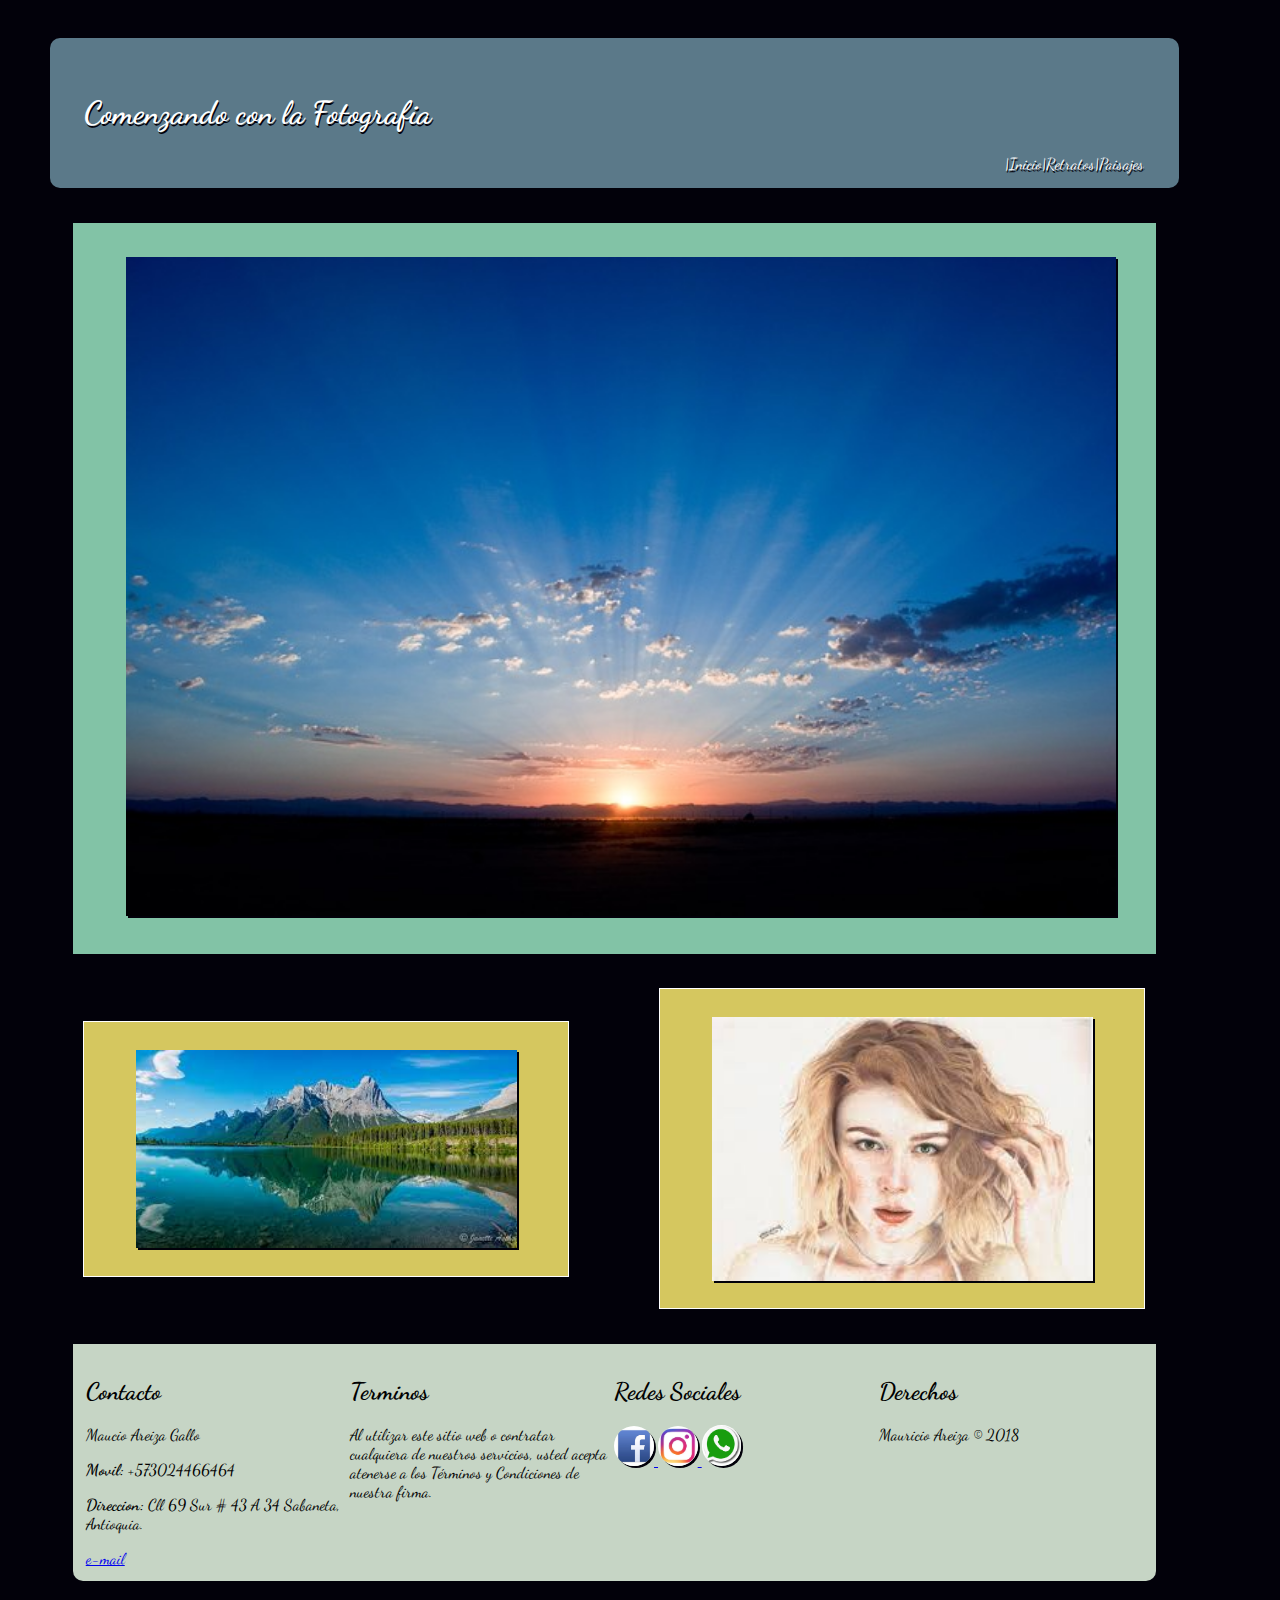
<file: Inicio/index.html>
<!DOCTYPE html>
<html>
<head>
 <meta charset="utf-8">
  <meta name="viewport" content="width=divice-width,user-scalable=no" initial-scale="1.0">
  <title>Evalucion Final</title>
  <link rel="stylesheet" href="css/estilos.css">
  <link href="https://fonts.googleapis.com/css?family=Dancing+Script" rel="stylesheet">
</head>
<body>

  <header>
  <navbar id="navegacion">

    <h1>Comenzando con la Fotografia</h1>

      <a href="file:///C:/Users/angelica/Documents/Extructura%20Base/CSS3/Evaluacion%20Final%20-%20copia/Paisajes/index.html" target="_blank">Paisajes</a>
      <a href="file:///C:/Users/angelica/Documents/Extructura%20Base/CSS3/Evaluacion%20Final%20-%20copia/Retratos/index.html" target="_blank">Retratos</a>
      <a href="file:///C:/Users/angelica/Documents/Extructura%20Base/CSS3/Evaluacion%20Final%20-%20copia/Inicio/index.html" target="_blank">Inicio</a>

  </navbar>
  </header>

  <section>
    <article class="imagen1">
      <figure>
        <img src="img/imagen1.jpg" alt="imagen1" width="100%">
      </figure>
    </article>

    <div class="contenedor">
    <article class="paisajes">
      <figure>
        <a href="file:///C:/Users/angelica/Documents/Extructura%20Base/CSS3/Evaluacion%20Final%20-%20copia/Paisajes/index.html" target="_blank">
      <img src="img/paisaje.jpg" alt="imagen2" title="Paisajes">
        </a>
      </figure>
    </article>

    <article class="retratos">
      <figure>
        <a href="file:///C:/Users/angelica/Documents/Extructura%20Base/CSS3/Evaluacion%20Final%20-%20copia/Retratos/index.html" target="_blank">
       <img src="img/retratos.jpg" alt="imagen3" title="Retratos">
        </a>
      </figure>
    </article>
    </div>
  </section>
 </body>

 <footer>
   <div class="contacto">
   <h2>Contacto</h2>
   <p>
     Maucio Areiza Gallo
   </p>
   <p>
    <strong> Movil:</strong> +573024466464
   </p>
   <p>
     <strong>Direccion:</strong> Cll 69 Sur # 43 A 34 Sabaneta, Antioquia.
   </p>
    <a href="mailto:may.areiza@gmail.com">e-mail</a>
   </div>

   <div class="terminos">
   <h2>Terminos</h2>
   <p>
     Al utilizar este sitio web o contratar cualquiera de nuestros servicios, usted acepta atenerse a los Términos y Condiciones de nuestra firma.
   </p>
   </div>

   <div class="redes">
   <h2>Redes Sociales</h2>
   <a href="https://www.facebook.com/" target="_blank" title="facebook">
     <img src="img/facebook.jpg" alt="facebook">
   </a>
   <a href="https://www.instagram.com/?hl=es-la" target="_blank" title="Instagram">
     <img src="img/instagram.jpg" alt="instagram">
   </a>
   <a href="https://web.whatsapp.com/" target="_blank" title="Whatsapp">
     <img src="img/Whatsapp.png" alt="Whatsapp">
   </a>
   </div>

   <div class="derechos">
   <h2>Derechos</h2>
   <p>
     Mauricio Areiza © 2018
   </p>
   </div>
 </footer>
</html>
</file>
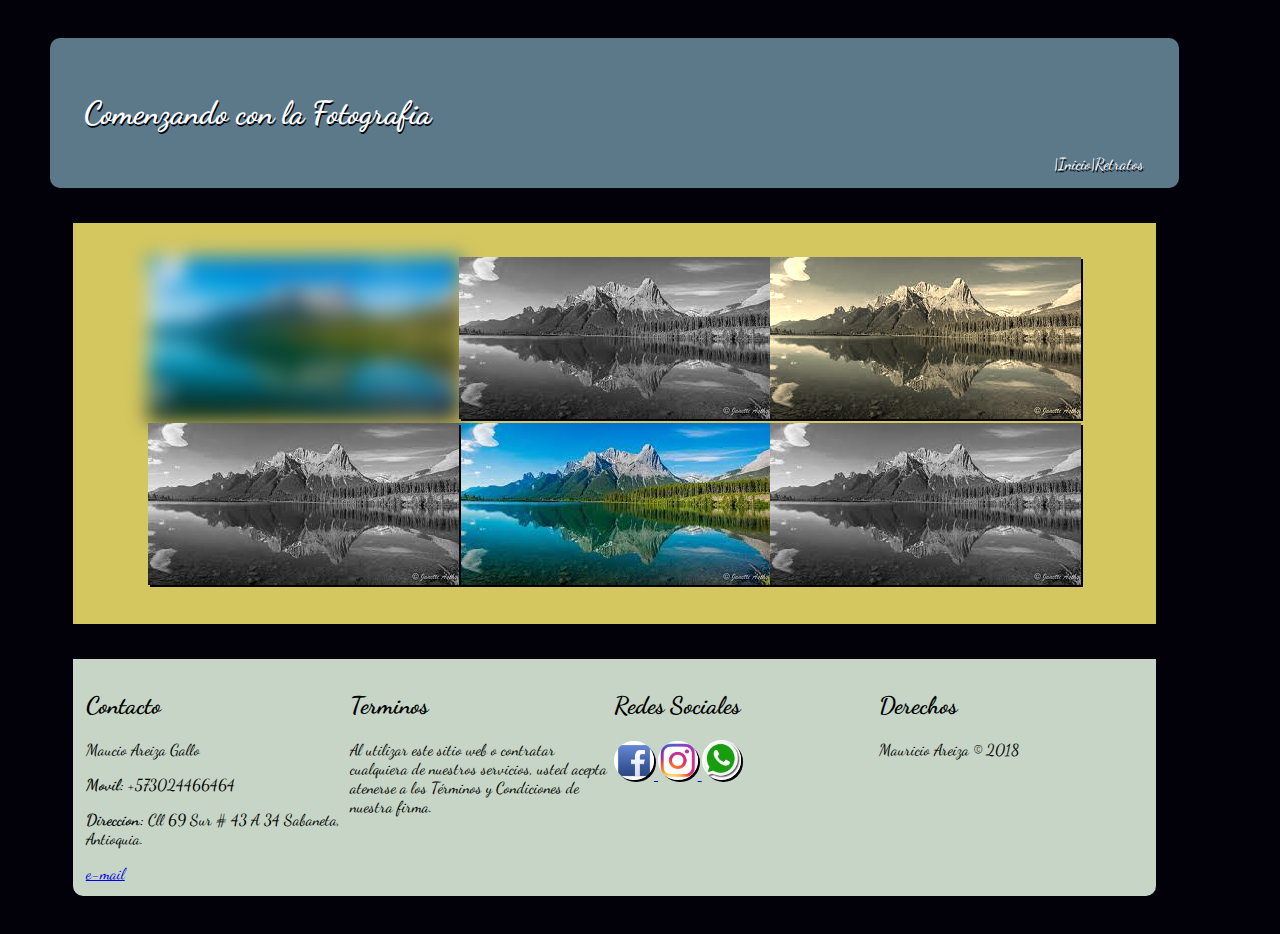
<file: Paisajes/index.html>
<!DOCTYPE html>
<html>
<head>
 <meta charset="utf-8">
  <meta name="viewport" content="width=divice-width,user-scalable=no" initial-scale="1.0">
  <title>Evaluacion Final</title>
  <link rel="stylesheet" href="css/estilos.css">
  <link href="https://fonts.googleapis.com/css?family=Dancing+Script" rel="stylesheet">
</head>
<body>

  <header>
  <navbar id="navegacion">

    <h1>Comenzando con la Fotografia</h1>

      <a href="file:///C:/Users/angelica/Documents/Extructura%20Base/CSS3/Evaluacion%20Final%20-%20copia/Retratos/index.html" target="_blank">Retratos</a>
      <a href="file:///C:/Users/angelica/Documents/Extructura%20Base/CSS3/Evaluacion%20Final%20-%20copia/Inicio/index.html" target="_blank">Inicio</a>

  </navbar>
  </header>

  <section>
    <div class="contenedor">
      <div class="img1">
      <img src="img/paisaje.jpg" alt="">
      </div>
      <div class="img2">
      <img src="img/paisaje.jpg" alt="">
      </div>
      <div class="img3">
      <img src="img/paisaje.jpg" alt="">
      </div>
      <div class="img4">
      <img src="img/paisaje.jpg" alt="">
      </div>
      <div class="img5">
      <img src="img/paisaje.jpg" alt="">
      </div>
      <div class="img6">
      <img src="img/paisaje.jpg" alt="">
      </div>

    </div>
  </section>

 <footer>
   <div class="contacto">
   <h2>Contacto</h2>
   <p>
     Maucio Areiza Gallo
   </p>
   <p>
    <strong> Movil:</strong> +573024466464
   </p>
   <p>
     <strong>Direccion:</strong> Cll 69 Sur # 43 A 34 Sabaneta, Antioquia.
   </p>
    <a href="mailto:may.areiza@gmail.com">e-mail</a>
   </div>

   <div class="terminos">
   <h2>Terminos</h2>
   <p>
     Al utilizar este sitio web o contratar cualquiera de nuestros servicios, usted acepta atenerse a los Términos y Condiciones de nuestra firma.
   </p>
   </div>

   <div class="redes">
   <h2>Redes Sociales</h2>
   <a href="https://www.facebook.com/" target="_blank" title="facebook">
     <img src="img/facebook.jpg" alt="facebook">
   </a>
   <a href="https://www.instagram.com/?hl=es-la" target="_blank" title="Instagram">
     <img src="img/instagram.jpg" alt="instagram">
   </a>
   <a href="https://web.whatsapp.com/" target="_blank" title="Whatsapp">
     <img src="img/Whatsapp.png" alt="Whatsapp">
   </a>
   </div>

   <div class="derechos">
   <h2>Derechos</h2>
   <p>
     Mauricio Areiza © 2018
   </p>
   </div>
 </footer>
</html>
</file>
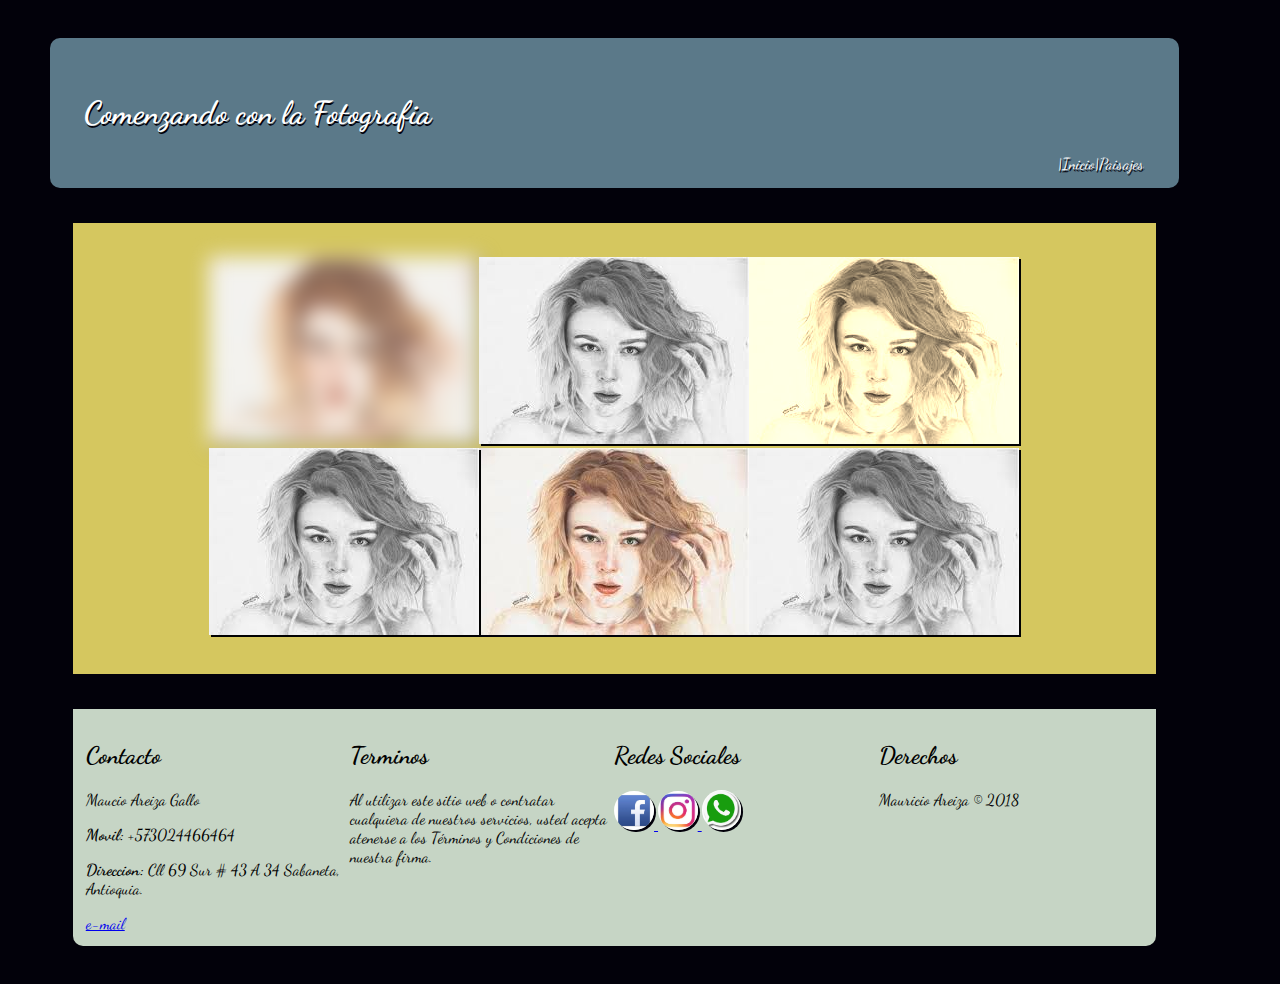
<file: Retratos/index.html>
<!DOCTYPE html>
<html>
<head>
 <meta charset="utf-8">
  <meta name="viewport" content="width=divice-width,user-scalable=no" initial-scale="1.0">
  <title>Evaluacion Final</title>
  <link rel="stylesheet" href="css/estilos.css">
  <link href="https://fonts.googleapis.com/css?family=Dancing+Script" rel="stylesheet">
</head>
<body>

  <header>
  <navbar id="navegacion">

    <h1>Comenzando con la Fotografia</h1>

      <a href="file:///C:/Users/angelica/Documents/Extructura%20Base/CSS3/Evaluacion%20Final%20-%20copia/Paisajes/index.html" target="_blank">Paisajes</a>
      <a href="file:///C:/Users/angelica/Documents/Extructura%20Base/CSS3/Evaluacion%20Final%20-%20copia/Inicio/index.html" target="_blank">Inicio</a>

  </navbar>
  </header>

  <section>
    <div class="contenedor">
      <div class="img1">
      <img src="img/retratos.jpg" alt="">
      </div>
      <div class="img2">
      <img src="img/retratos.jpg" alt="">
      </div>
      <div class="img3">
      <img src="img/retratos.jpg" alt="">
      </div>
      <div class="img4">
      <img src="img/retratos.jpg" alt="">
      </div>
      <div class="img5">
      <img src="img/retratos.jpg" alt="">
      </div>
      <div class="img6">
      <img src="img/retratos.jpg" alt="">
      </div>

    </div>
  </section>

 <footer>
   <div class="contacto">
   <h2>Contacto</h2>
   <p>
     Maucio Areiza Gallo
   </p>
   <p>
    <strong> Movil:</strong> +573024466464
   </p>
   <p>
     <strong>Direccion:</strong> Cll 69 Sur # 43 A 34 Sabaneta, Antioquia.
   </p>
    <a href="mailto:may.areiza@gmail.com">e-mail</a>
   </div>

   <div class="terminos">
   <h2>Terminos</h2>
   <p>
     Al utilizar este sitio web o contratar cualquiera de nuestros servicios, usted acepta atenerse a los Términos y Condiciones de nuestra firma.
   </p>
   </div>

   <div class="redes">
   <h2>Redes Sociales</h2>
   <a href="https://www.facebook.com/" target="_blank" title="facebook">
     <img src="img/facebook.jpg" alt="facebook">
   </a>
   <a href="https://www.instagram.com/?hl=es-la" target="_blank" title="Instagram">
     <img src="img/instagram.jpg" alt="instagram">
   </a>
   <a href="https://web.whatsapp.com/" target="_blank" title="Whatsapp">
     <img src="img/Whatsapp.png" alt="Whatsapp">
   </a>
   </div>

   <div class="derechos">
   <h2>Derechos</h2>
   <p>
     Mauricio Areiza © 2018
   </p>
   </div>
 </footer>
</html>
</file>
<file: Inicio/css/estilos.css>
@import url('https://fonts.googleapis.com/css?family=Dancing+Script');
body{
  background:  #02010a;
  font-family: Dancing Script;
  width: 90%;
  margin: 3%;
}

header{
  margin: 1%;
  padding: 3%;
  background-color: #5b7989;
  text-shadow:1px 2px #02010a;
  color: white;
  border-radius: 10px;
  animation: header 4s;
}
@-webkit-keyframes header{
  0%{
    margin-top: 150%;
  }
  60%{
    margin-top: -5%;
  }
  100%{
  margin-top: 0%;
  }
}


#navegacion a{
  display: none;
}

#navegacion  a::before{
  content: " | ";
  color: white;
}

#navegacion a:hover{
  color: red;
  background-color: white;
  border-radius: 5px;
  width: 10%;
}

#navegacion a{
  transition: background 2s;
}

img{
  box-shadow: 2px 2px #02010a;
}

.imagen1{
  margin: 3%;
  padding-top: 2vh;
  padding-bottom: 2vh;
  padding-left: 1vw;
  background: #82c3a6;
}

.paisajes, .retratos{
  width: 40%;
  margin:auto;
  padding: 1%;
  background: #d5c75f;
  border: 1px solid white;
}

@media (max-width: 420px) {
  #navegacion a{
    display: flex;
    justify-content: center;
    color: white;
    text-decoration: none;
  }
  .contenedor article{
    justify-content: center;
    display: flex;
    flex-direction: column;
    width: 100%;
  }
  .contenedor img{
    justify-content: center;
    display: flex;
    width: 90%;
  }
}
@media (min-width: 420px) {
  #navegacion a{
    display: flex;
    float: right;
    color: white;
    text-decoration: none;
}
.contenedor{
  justify-content: center;
  display: flex;
  flex-wrap: wrap;
}
.contenedor img{
  display: flex;
  width: 100%;

}
}

.paisajes img:hover{
  transform: rotate(10deg);
  box-shadow: 2px 2px #82c3a6;
  border-radius: 5px 10px;
  opacity: inherit;
  transition: 2s;
}

.retratos img:hover{
  transform: translate(5px, 20px);
  border-radius: 5px 10px;
  box-shadow: 2px 2px #82c3a6;
  transition: 2s;
}

footer {
  margin: 3%;
  padding: 1vw;
  background-color: #C6d5c5;
  border-radius: 0px 0px 10px 10px;
}

@media (min-width: 420px) {
  footer{
    display: flex;
    flex-direction: row;
  }
}

.redes img{
  width: 15%;
  border-radius: 20px;
}

@media all and (min-width: 420px) {
  footer{
  }
  .contacto{
    width: 100%;
    order: 1;
  }
  .terminos{
    width: 100%;
    order: 2;
  }
  .redes{
    width: 100%;
    order: 3;
  }
  .derechos{
    width: 100%;
    order: 4;
  }
}
</file>
<file: Paisajes/css/estilos.css>
@import url('https://fonts.googleapis.com/css?family=Dancing+Script');
body{
  background:  #02010a;
  font-family: Dancing Script;
  width: 90%;
  margin: 3%;
}

header{
  margin: 1%;
  padding: 3%;
  background-color: #5b7989;
  text-shadow:1px 2px #02010a;
  color: white;
  border-radius: 10px;
  animation: header 4s;
}
@-webkit-keyframes header{
  0%{
    margin-top: 150%;
  }
  60%{
    margin-top: -5%;
  }
  100%{
  margin-top: 0%;
  }
}

#navegacion a{
  display: none;
}

#navegacion  a::before{
  content: " | ";
  color: white;
}

#navegacion a:hover{
  color: red;
  background-color: white;
  border-radius: 5px;
  width: 10%;
}

#navegacion a{
  transition: background 2s;
}

img{
  box-shadow: 2px 2px #02010a;
}


@media (max-width: 420px) {
  #navegacion a{
    display: flex;
    justify-content: center;
    color: white;
    text-decoration: none;
  }
  .contenedor div{
    display: flex;
    margin: 3%;
    padding: 3%;
  }
  img{
    width: 100%;
  }
}

@media all and (min-width: 420px) {
  #navegacion a{
    display: flex;
    float: right;
    color: white;
    text-decoration: none;
  }
  .contenedor {
    justify-content: center;
    margin: 3%;
    padding: 3%;
  }
.contenedor{
  display: flex;
  flex-wrap: wrap;
  flex-direction: row;
}
}

.contenedor{
  background-color:  #d5c75f;
}
.img1{
  -webkit-filter: blur(10px);
  filter: blur(10px);
}
.img2, .img4, .img6{
  -webkit-filter: grayscale(100%);
  filter: grayscale(100%);
}
.img3{
  -webkit-filter: sepia(90%);
  filter: sepia(90%);
}

footer {
  margin: 3%;
  padding: 1vw;
  background-color: #C6d5c5;
  border-radius: 0px 0px 10px 10px;
}

@media (min-width: 420px) {
  footer{
    display: flex;
    flex-direction: row;
  }
}

.redes img{
  width: 15%;
  border-radius: 20px;
}

@media all and (min-width: 420px) {
  footer{
  }
  .contacto{
    width: 100%;
    order: 1;
  }
  .terminos{
    width: 100%;
    order: 2;
  }
  .redes{
    width: 100%;
    order: 3;
  }
  .derechos{
    width: 100%;
    order: 4;
  }
}
</file>
<file: Retratos/css/estilos.css>
@import url('https://fonts.googleapis.com/css?family=Dancing+Script');
body{
  background:  #02010a;
  font-family: Dancing Script;
  width: 90%;
  margin: 3%;
}

header{
  margin: 1%;
  padding: 3%;
  background-color: #5b7989;
  text-shadow:1px 2px #02010a;
  color: white;
  border-radius: 10px;
  animation: header 4s;
}
@-webkit-keyframes header{
  0%{
    margin-top: 150%;
  }
  60%{
    margin-top: -5%;
  }
  100%{
  margin-top: 0%;
  }
}

#navegacion a{
  display: none;
}

#navegacion  a::before{
  content: " | ";
  color: white;
}

#navegacion a:hover{
  color: red;
  background-color: white;
  border-radius: 5px;
  width: 10%;
}

#navegacion a{
  transition: background 2s;
}

img{
  box-shadow: 2px 2px #02010a;
}


@media (max-width: 420px) {
  #navegacion a{
    display: flex;
    justify-content: center;
    color: white;
    text-decoration: none;
  }
  .contenedor div{
    display: flex;
    margin: 3%;
    padding: 3%;
  }
  img{
    width: 100%;
  }
}

@media all and (min-width: 420px) {
  #navegacion a{
    display: flex;
    float: right;
    color: white;
    text-decoration: none;
  }
  .contenedor {
    justify-content: center;
    margin: 3%;
    padding: 3%;
  }
.contenedor{
  display: flex;
  flex-wrap: wrap;
  flex-direction: row;
}
}

.contenedor{
  background-color:  #d5c75f;
}
.img1{
  -webkit-filter: blur(10px);
  filter: blur(10px);
}
.img2, .img4, .img6{
  -webkit-filter: grayscale(100%);
  filter: grayscale(100%);
}
.img3{
  -webkit-filter: sepia(90%);
  filter: sepia(90%);
}

footer {
  margin: 3%;
  padding: 1vw;
  background-color: #C6d5c5;
  border-radius: 0px 0px 10px 10px;
}

@media (min-width: 420px) {
  footer{
    display: flex;
    flex-direction: row;
  }
}

.redes img{
  width: 15%;
  border-radius: 20px;
}

@media all and (min-width: 420px) {
  footer{
  }
  .contacto{
    width: 100%;
    order: 1;
  }
  .terminos{
    width: 100%;
    order: 2;
  }
  .redes{
    width: 100%;
    order: 3;
  }
  .derechos{
    width: 100%;
    order: 4;
  }
}
</file>
